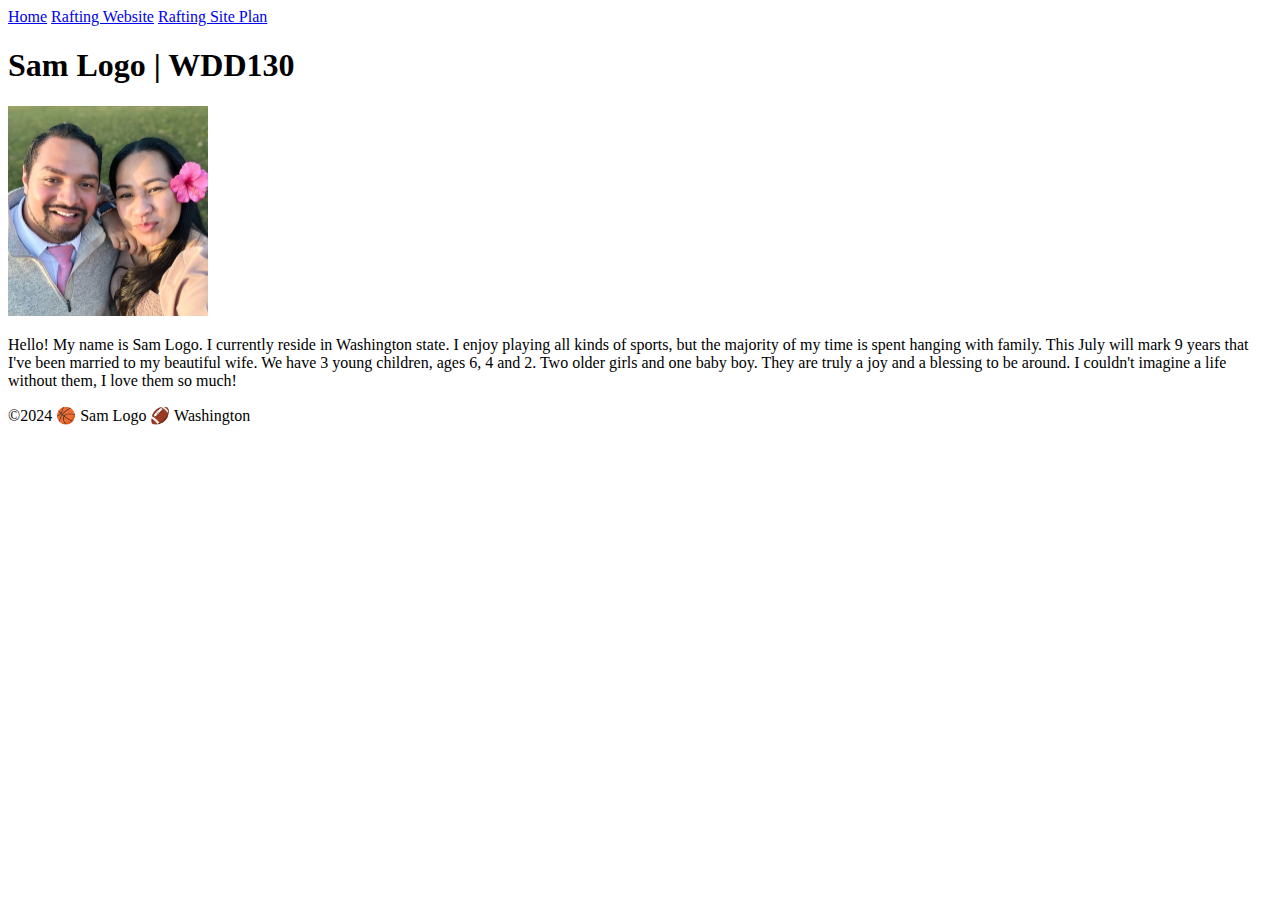
<file: index.html>
<!doctype html>
<html lang="en-US">
  <head>
    <meta charset="utf-8">
    <meta name="viewport" content="width=device-width,initial-scale=1.0">
    <title>Sam Logo | WDD130</title>
  </head>
  <body>
    <header>
        <nav>
            <a href="#">Home</a>
            <a href="wwr/">Rafting Website</a>
            <a href="wwr/site-plan-rafting.html">Rafting Site Plan</a>
        </nav>
    </header>
    <main>
        <h1> Sam Logo | WDD130</h1>
        <img src="images/wdd-profile-image.jpg" alt="Hello, my name is Sam Logo" width="200">
        <p>Hello! My name is Sam Logo. I currently reside in Washington state. I enjoy playing all kinds of sports, but the majority of my time is spent hanging with family. This July will mark 9 years that I've been married to my beautiful wife. We have 3 young children, ages 6, 4 and 2. Two older girls and one baby boy. They are truly a joy and a blessing to be around. I couldn't imagine a life without them, I love them so much!</p>
        <!-- ul>li*3>a (shortcut for multiple structures-unordered list)-->
    </main>
    <footer>
        <p>©2024 🏀 Sam Logo 🏈 Washington</p>
    </footer>
  </body>
  <!-- Last page update: May 17th, 2024 - 11:59pm-->
</html>
</file>
